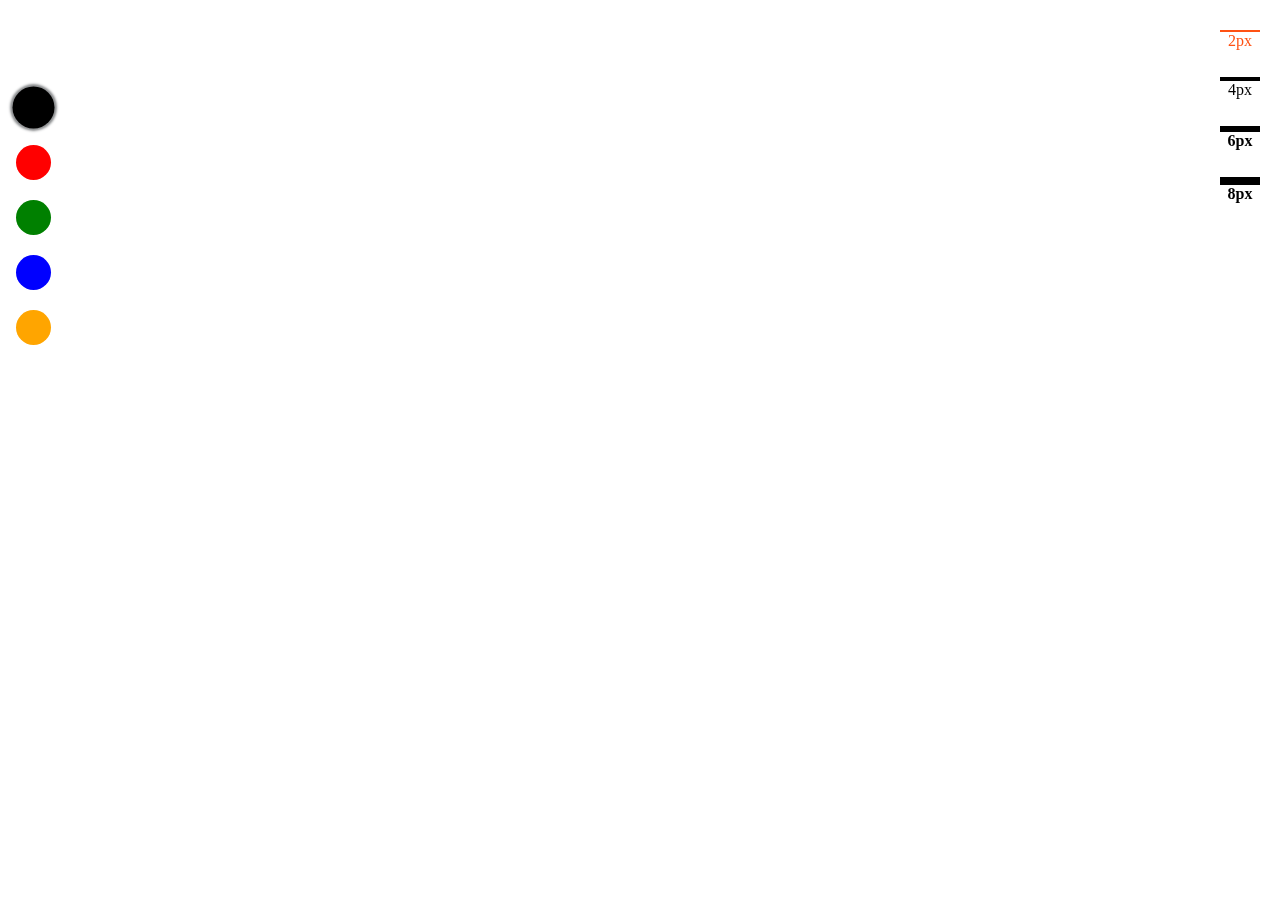
<file: index.html>
<!DOCTYPE html>
<html lang="zh-Hans">
<head>
    <meta charset="UTF-8">
    <meta name="viewport"
          content="width=device-width, user-scalable=no, initial-scale=1.0, maximum-scale=1.0, minimum-scale=1.0">
    
    <title>我的画板</title>
    <link rel="stylesheet" href="./style.css">
</head>
<body>
<canvas id="canvas" width="500px" height="500px"></canvas>
<div class="actions" id="actions">
    <svg class="icon active" aria-hidden="true" id="brush">
        <use xlink:href="#icon-pen"></use>
    </svg>

    <svg class="icon" aria-hidden="true" id="eraser">
        <use xlink:href="#icon-xiangpica"></use>
    </svg>

    <svg class="icon" aria-hidden="true" id="clearcanvas">
        <use xlink:href="#icon-shanchu"></use>
    </svg>
    <svg class="icon" aria-hidden="true" id="download">
        <use xlink:href="#icon-xiazai"></use>
    </svg>
</div>

<ol class="colors" id='colors'>
    <li id="black" class="active"></li>
    <li id="red" class=""></li>
    <li id="green" class=""></li>
    <li id="blue" class=""></li>
    <li id="orange" class="orange"></li>
</ol>
<ol id="sizes" class="sizes">
    <li class="sizes_1 active" id="sizes_1">2px</li>
    <li class="sizes_2" id="sizes_2">4px</li>
    <li class="sizes_3" id="sizes_3">6px</li>
    <li class="sizes_4" id="sizes_4">8px</li>
</ol>
</body>
<script src="//at.alicdn.com/t/font_641982_fq3fr15pzsb2csor.js
"></script>
<script src="./main.js"></script>
</html>
</file>
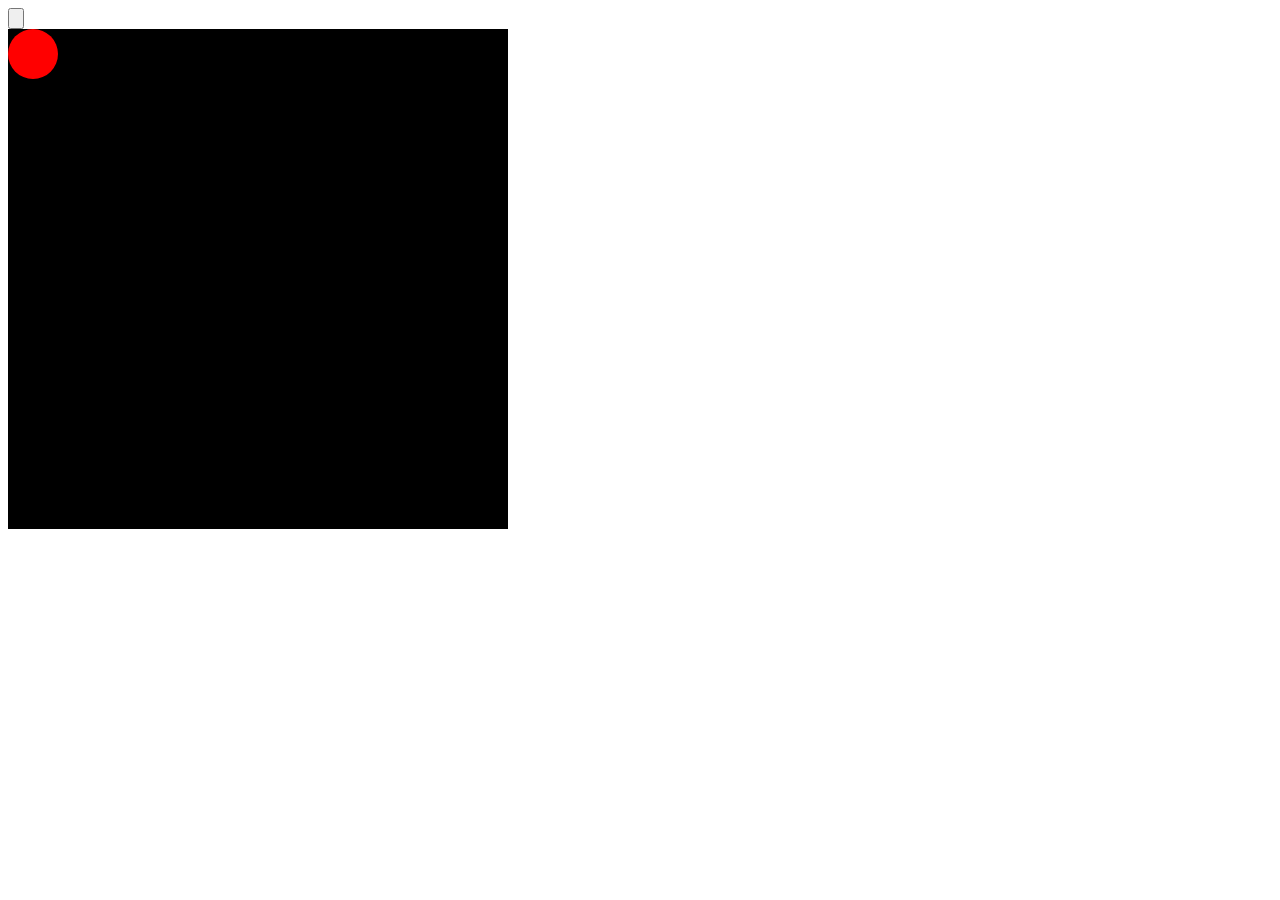
<file: index2.html>
<!DOCTYPE html>
<html lang="en">
<head>
    <meta charset="UTF-8">
    <title>过渡效果</title>
    <style>
        #button:hover{

        }
        .box{
            width: 50px;
            height: 50px;
            background: red;
            transition: all 1s;
            position: relative;
            left: 0;
            border-radius:50%;
            transform: rotate(0deg);
            content: "+";
        }

        .hiden{
            left:100px;
            border-radius:0;
            width: 100px;
            height: 100px;
            background: aqua;
            transform: rotate(90deg);
        }
        .out{
            width: 500px;
            height: 500px;
            background: #000;
        }
    </style>
</head>
<body>
<input type="button" id="button">
<div class="out">
    <div class="box" id="box">

    </div>
</div>

<script>
    var button = document.getElementById("button");
    var box = document.getElementById("box");
    button.onclick = function (e) {
        if(box.className==="box"){
            box.className = "box hiden";
        }else {
            box.className = 'box';
        }
    }
</script>
</body>
</html>
</file>
<file: style.css>
*{
    margin: 0;
    padding: 0;
    font-family: 微软雅黑;
}
ul,ol{
    list-style: none;
}
.icon {
    width: 1em;
    height: 1em;
    vertical-align: -0.15em;
    fill: currentColor;
    overflow: hidden;
}

body {
    margin: 0;
    overflow: hidden;
    position: fixed;
    top: 0;
    left: 0;
}
html{
    position: fixed;
    top: 0;
    left: 0;
}
#canvas {
    background: #fff;
    display: block;
    position: fixed;
    top: 0;
    left: 0;
}

.actions {
    position: fixed;
    left: 0;
    top: 0;
    padding: 10px;
}

.actions svg {
    fill: black;
    width: 2em;
    height: 2em;
    margin: 10px;
    vertical-align: top;

    transition: all 0.3s;
}

.actions svg:nth-child(1), svg:nth-child(3) {
    width: 2em;
    height: 2em;
}

.actions svg:nth-child(2) {
    width: 2.5em;
    height: 2.5em;
}

svg.active {
    transform: scale(1.5);
   
}
svg.eraseractive{
    fill: #ff5113;
}
.colors{
    width: 45px;
    position: fixed;
    top: 90px;
    left: 16px;
}
.colors>li{
    
    width: 35px;
    height: 35px;
    margin-bottom: 20px;
    border-radius: 50%;

    transition: all 0.3s;
}

.colors li#black{
    background: black;
}
.colors li#red{
    background: red;
}
.colors li#blue{
    background: blue;
}
.colors li#green{
    background: green;
}
.colors li#orange{
    background: orange;
}

.colors .active{
    transform: scale(1.2);
    box-shadow: 0 0 2px 2px #898b8d;
}

.sizes{
    position: fixed;
    top: 30px;
    right: 20px ;
}
.sizes>li{
    width: 40px;
    height: 30px;
    margin-bottom: 15px;
    text-align: center;
}

.sizes .sizes_1{
    border-top: 2px solid black;
    font-weight: 100;
}
.sizes .sizes_2{
    border-top: 4px solid black;
    font-weight: 400;
}
.sizes .sizes_3{
    border-top: 6px solid black;
    font-weight: 600;
}
.sizes .sizes_4{
    border-top: 8px solid black;
    font-weight: 700;
}

.sizes>li.active{
    border-top-color: #ff5113;
    color: #ff5113;
}
.moveToBottomClass{
    animation: moveToBottom 0.82s;
}

.shakeClass {
    animation: shake 0.82s cubic-bezier(.36,.07,.19,.97) both;
    transform: translate3d(0, 0, 0);
    backface-visibility: hidden;
    perspective: 1000px;
}
.actions>svg,.colors>li,.sizes>li{
    cursor: pointer;
}

@keyframes shake {
    10%, 90% {
        transform: translate3d(-1px, -2px, 0);
    }

    20%, 80% {
        transform: translate3d(2px, 2px, 0);
    }

    30%, 50%, 70% {
        transform: translate3d(-10px, -8px, -10px);
    }

    40%, 60% {
        transform: translate3d(10px, 8px, 10px);
    }
}
.dexcribe{
    position: fixed;
    opacity: 0;
}

@keyframes moveToBottom {
    from {
        margin-top: 10px;
    }

    to {
        margin-top: 35px;
    }
}
</file>
